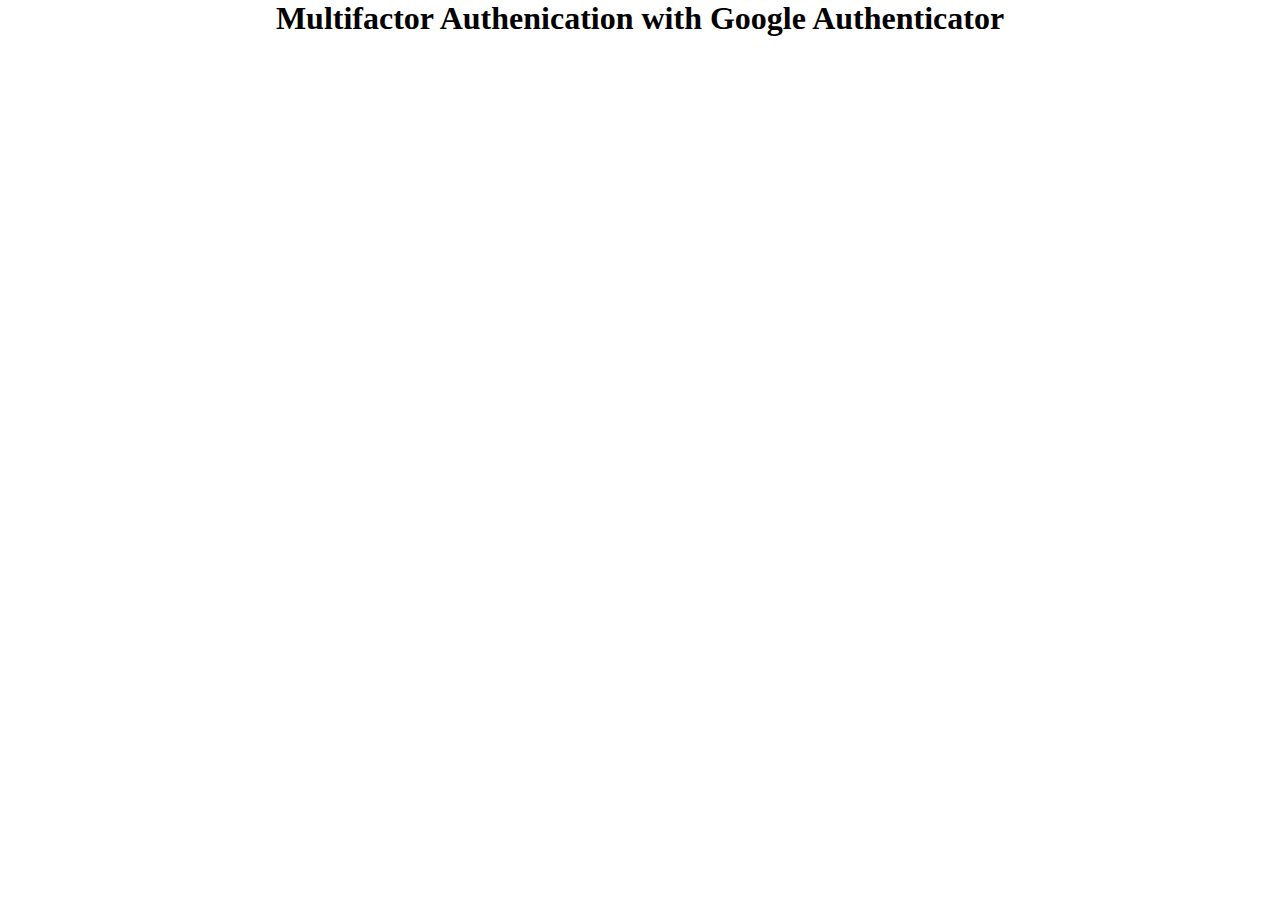
<file: index.html>
<!DOCTYPE html>
<html lang="en">
<head>
  <meta charset="UTF-8">
  <meta http-equiv="X-UA-Compatible" content="IE=edge">
  <meta name="viewport" content="width=device-width, initial-scale=1.0">
  <link rel="stylesheet" href="style.css">
  <title>Google Authenticator</title>
</head>
<body>
  <main>
    <h1>Multifactor Authenication with Google Authenticator</h1>
</body>
</html>
</file>
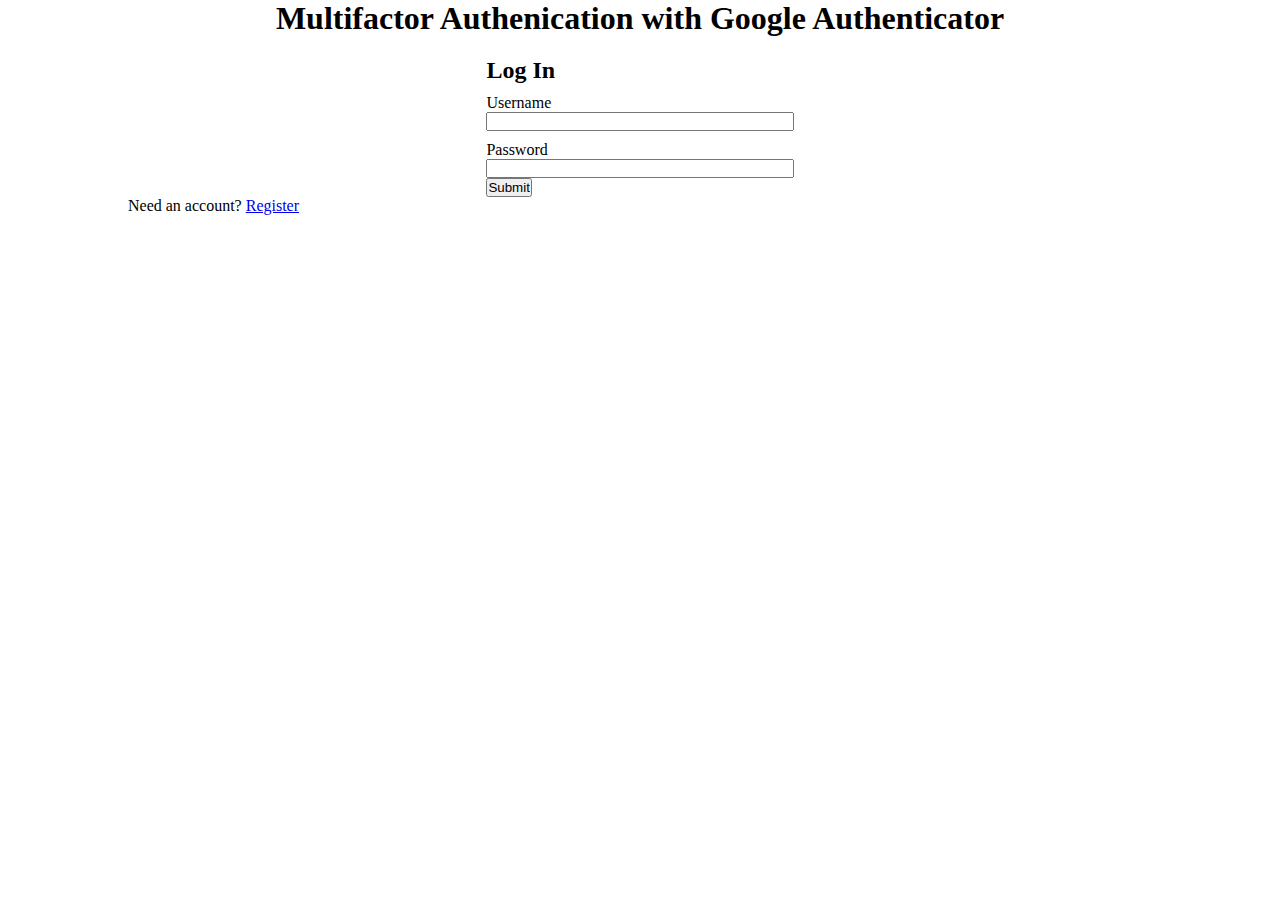
<file: login.html>
<!DOCTYPE html>
<html lang="en">
<head>
  <meta charset="UTF-8">
  <meta http-equiv="X-UA-Compatible" content="IE=edge">
  <meta name="viewport" content="width=device-width, initial-scale=1.0">
  <link rel="stylesheet" href="style.css">
  <title>Google Authenticator</title>
</head>

<body>
  <main>
    <h1>Multifactor Authenication with Google Authenticator</h1>

    <form name="login">
      <h2>Log In</h2>
      <div class="input-control">
        <label for="username">Username</label>
        <input type="text" id="username">
      </div>

      <div class="input-control">
        <label for="password">Password</label>
        <input type="password" id="password">
      </div>

      <input type="submit" id="login">
    </form>

    <p>Need an account? <a href="/register.html">Register</a></p>
  </main>
  <script src="scripts.js"></script>
</body>
</html>
</file>
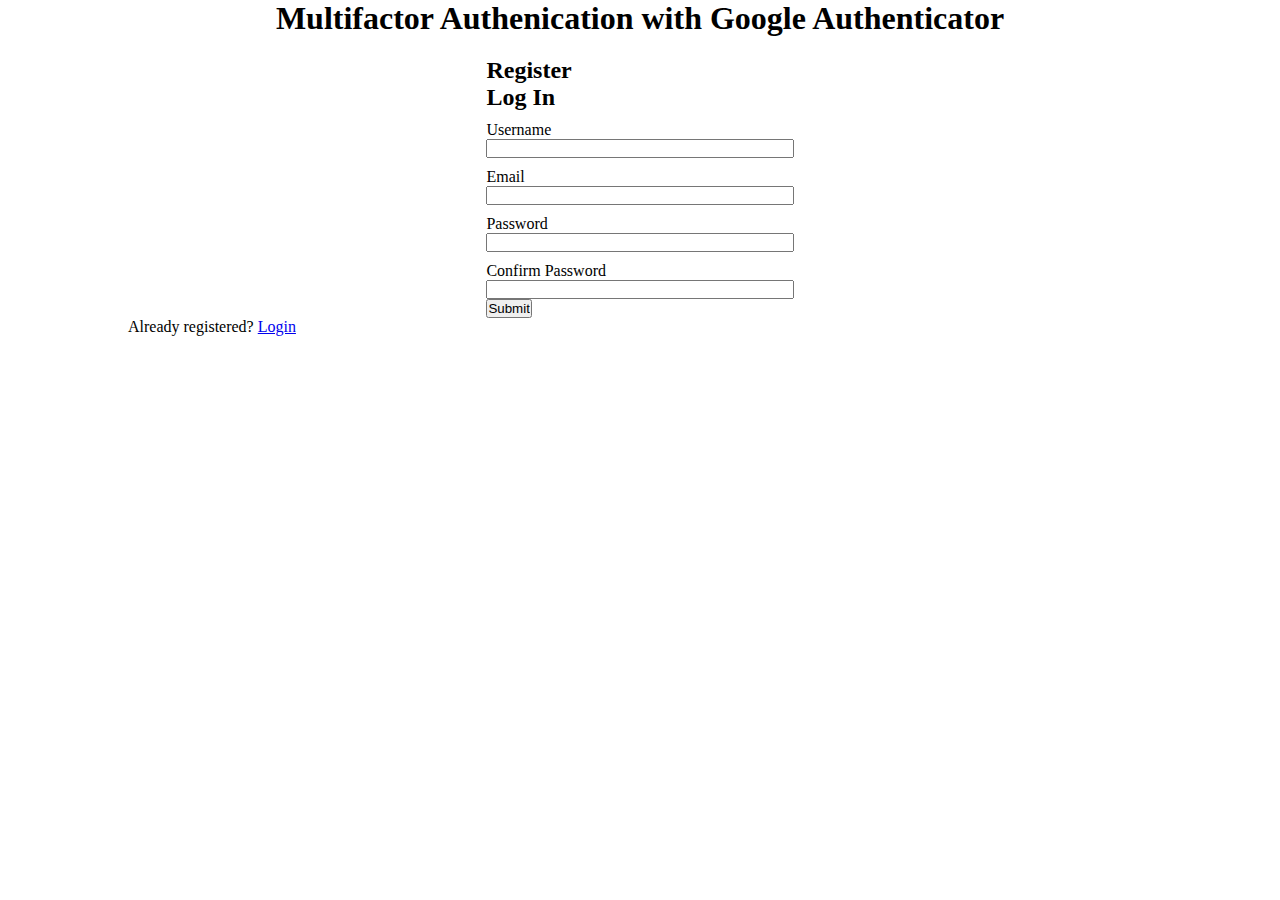
<file: register.html>
<!DOCTYPE html>
<html lang="en">

<head>
  <meta charset="UTF-8">
  <meta http-equiv="X-UA-Compatible" content="IE=edge">
  <meta name="viewport" content="width=device-width, initial-scale=1.0">
  <link rel="stylesheet" href="style.css">
  <title>Google Authenticator</title>
</head>

<body>
  <main>
    <h1>Multifactor Authenication with Google Authenticator</h1>

    <form name="register">
      <h2>Register</h2>
      <h2 id="form-label">Log In</h2>
      <div class="input-control">
        <label for="username">Username</label>
        <input type="text" id="username">
      </div>

      <div class="input-control">
        <label for="email">Email</label>
        <input type="email" id="email">
      </div>

      <div class="input-control">
        <label for="password">Password</label>
        <input type="password" id="password">
      </div>

      <div class="input-control">
        <label for="confirm">Confirm Password</label>
        <input type="password" id="confirm">
      </div>

      <input type="submit" id="register">
    </form>

    <p>Already registered? <a href="/login.html">Login</a></p>
  </main>
  <script src="scripts.js"></script>
</body>
</html>
</file>
<file: style.css>
* {
  margin: 0;
  padding: 0;
  box-sizing: border-box;
}

main {
  display: flex;
  flex-direction: column;
  width: 80%;
  margin: 0 auto;
}

h1 {
  text-align: center;
}

form {
  width: 30%;
  margin: 20px auto 0;
}

.input-control {
  display: flex;
  flex-direction: column;
  margin-top: 10px;
}
</file>
